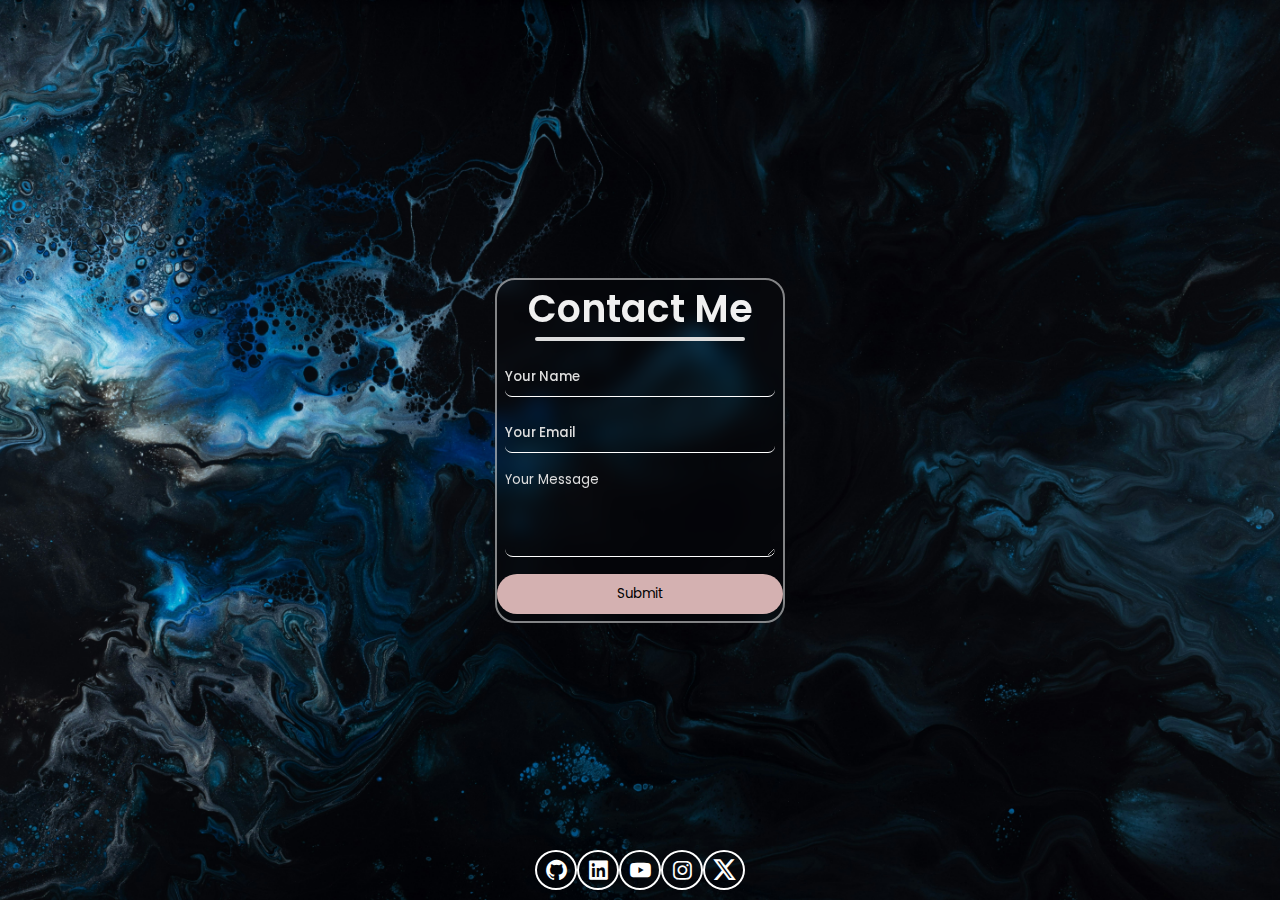
<file: contact.html>
<!DOCTYPE html>
<html lang="en">
<head>
    <meta charset="UTF-8">
    <meta name="viewport" content="width=device-width, initial-scale=1.0">
    <title>Contact Me</title>
    <link rel="stylesheet" href="contact.css">
    <link rel="stylesheet" href="https://cdnjs.cloudflare.com/ajax/libs/font-awesome/6.4.2/css/all.min.css">
    <link href='https://unpkg.com/boxicons@2.1.4/css/boxicons.min.css' rel='stylesheet'>
</head>
<body>
    <section>
    
    <div class="cont">
        <form action="https://api.web3forms.com/submit" method="POST" class="pp" >
            
            <h2>Contact Me <hr></h2>

            <input type="hidden" name="access_key" value="190e3a3c-f8f6-40c4-8770-92634c3472e8">
            <input type="text" name="name" placeholder="Your Name" class="name" required>
            <input type="email" name="email" placeholder="Your Email" class="name" required>
            <textarea name="message" placeholder="Your Message" class="mm" required></textarea>
            <button type="submit">Submit </button>
        </form>
        <div class="icon">
            <a href="https://github.com/krishnav-sarma"><i class='bx bxl-github'></i></a>
            <a href="https://www.linkedin.com/in/krishnav-sarma-05109a32b/"><i class='bx bxl-linkedin-square'></i></a>
            <a href="https://youtube.com/@krishnav_sarma?si=Q9MMcwRAwNtm2ycF"><i class='bx bxl-youtube' ></i></a>
            <a href="https://www.instagram.com/krishnav_sarma?igsh=b3BqbjJtdnF6bWt0"><i class='bx bxl-instagram' ></i></a>
            <a href="https://x.com/krishnav_sarma?t=tdvxa1UWO2zL2BKlpyqdRg&s=09"><i class="fa-brands fa-x-twitter"></i></a>
        </div>    
    </section>
    

</body>
</html>
</file>
<file: contact.css>
@import url(https://fonts.googleapis.com/css2?family=Roboto:wght@400;700&family=Playfair+Display:wght@700&family=Poppins:wght@400;600&display=swap);


*{
    margin: 0;
    padding: 0;
    font-family: 'Poppins',sans-serif;
    box-sizing: border-box;
}    
section{
    display: flex;
    justify-content: center;
    align-items: center;
    width: 100%;
    height: 100vh;
    background: url(contact-bg.jpg) no-repeat ;
    background-size: cover;
    background-position: center;
    animation: animateBg 3s linear infinite;
}

@keyframes animateBg{
    100%{
        filter: hue-rotate(360deg);
    }
}

.pp{
    position: relative;
    display: flex;
    flex-direction: column;
    /* align-items: start; */
    justify-content: center;
    align-items: center;
    gap: 17px;
    width: 290px;
    height: 345px;
    border-radius: 20px;
    background-color: transparent;
    border: 2px solid rgba(255, 255, 255, .5);
    backdrop-filter: blur(10px);
}

.pp h2{
    font-weight: 600;
    font-size: 38px;
    color: rgb(240, 240, 240);
}

.pp hr{
    margin-left: 7px;
    display: flex;
    position: relative;
    border: none;
    border-radius: 60px;
    width: 210px;
    height: 4px;
    background-color: gainsboro;
}

.name{
    width: 270px;
    height: 40px;
    border: none;
    border-bottom: 1.5px solid white;
    outline: none;
    font-weight: 500;
    border-radius: 7px;
    background: transparent;
}

.mm{
    width: 270px;
    height: 90px;
    border: none;
    border-bottom: 1.5px solid white;
    outline: none;
    border-radius: 8px;
    background: transparent;
    color: white;
}

.pp input{
    color: white;
}


button{
    width: 100%;
    height: 40px;
    border: none;
    outline:none;
    border-radius: 50px;
    background-color: rgb(212, 177, 177);
    margin-bottom: 7px;

}

.icon{
    position: absolute;
    bottom: 10px;
    width: 210px;
    display: flex;
    justify-content: space-between;
    margin-left: 40px;


}

.icon a{
    position: relative;
    display: inline-flex;
    justify-content: center;
    align-items: center;
    width: 100px;
    height: 40px;
    background: transparent;
    border: 2px solid white;
    border-radius: 50%;
    font-size: 25px;
    color: white;
    text-decoration: none;
    
}

-----------------------------------------------------------------

.icon a:hover{
    color: gold;
}

.pp ::placeholder{
    color: rgb(221, 221, 221);
}


.name:hover{
    border: 1.7px solid white;
}

.mm:hover{
    border: 1.7px solid white;
}

button:hover{
    border: 2px solid black;
}




@media (max-width: 420px){
    .icon{
        align-items: center;
        bottom: 46px;
    }
    .icon a{
        size: 20px;

    }
}
</file>
